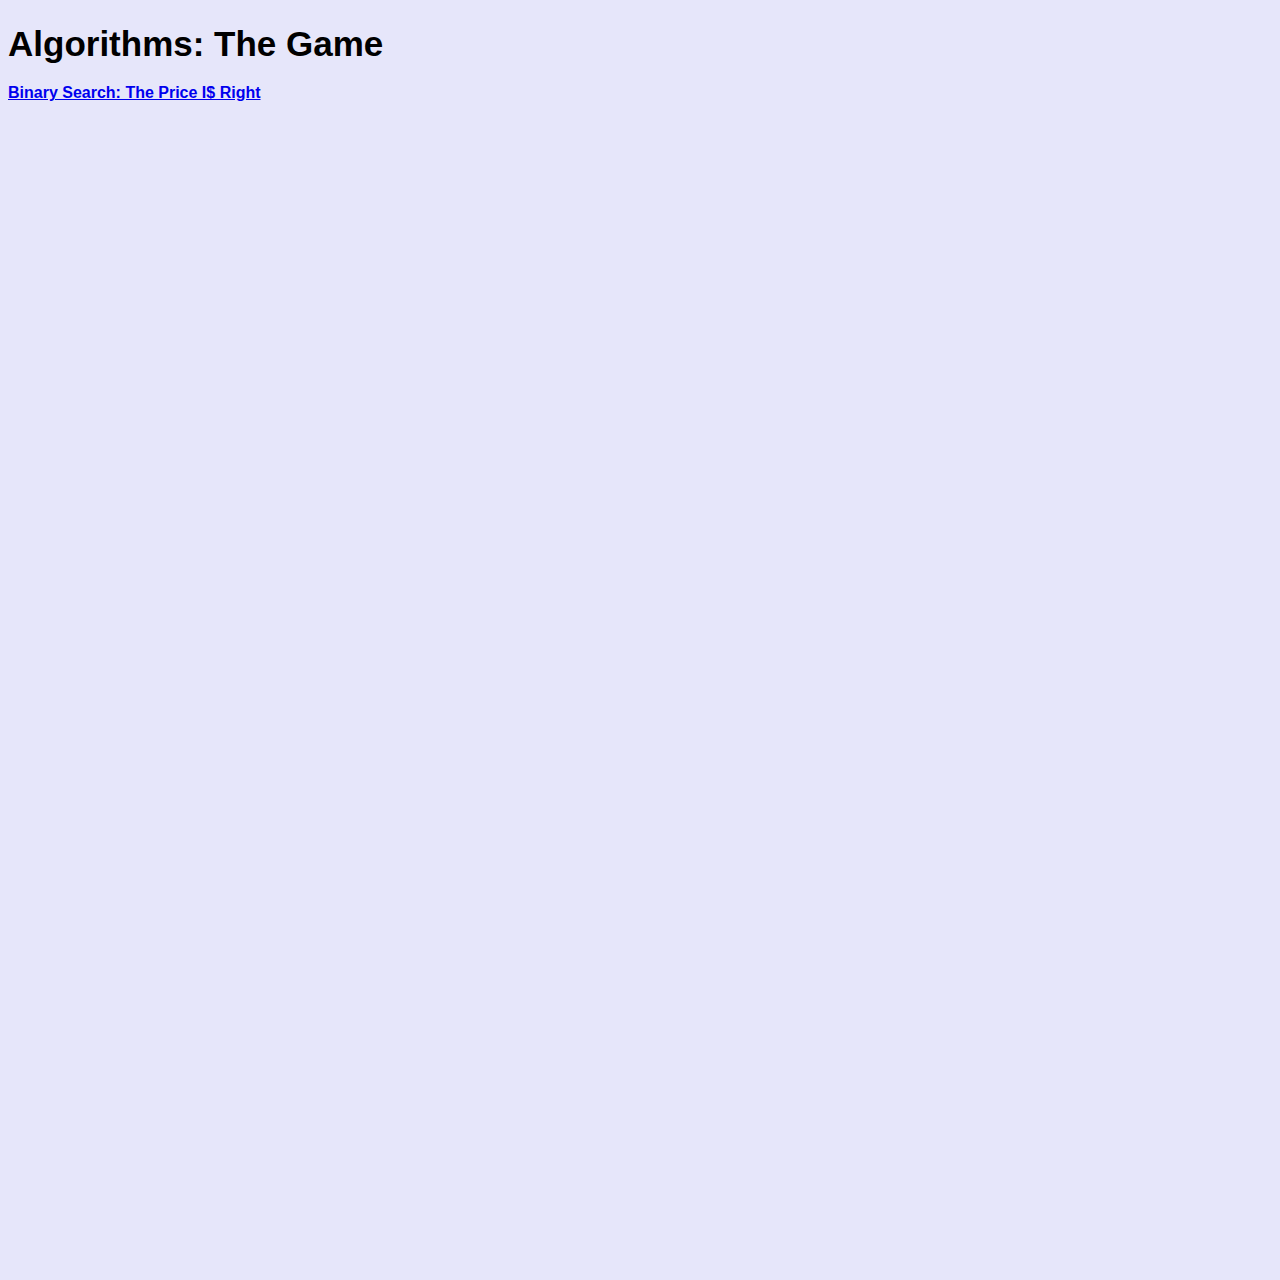
<file: index.html>
<!DOCTYPE html>
<html lang="en">
  <head>
    <meta charset="UTF-8" />
    <meta name="viewport" content="width=device-width, initial-scale=1.0" />
    <link rel="stylesheet" href="./style/css/main.css">
    <!-- Primary Meta Tags -->
    <title>Algorithms: The Game</title>
    <meta name="title" content="Algorithms: The Game">
    <meta name="description" content="Turn studying algorithms into a game. Let's approach studying algorithms as a fun game with puzzles to stimulate your brain and inspire creativity.">

    <!-- Open Graph / Facebook -->
    <meta property="og:type" content="website">
    <meta property="og:url" content="https://jasontoups.github.io/algorithms-the-game/">
    <meta property="og:title" content="Algorithms: The Game">
    <meta property="og:description" content="Turn studying algorithms into a game. Let's approach studying algorithms as a fun game with puzzles to stimulate your brain and inspire creativity.">
    <meta property="og:image" content="./public/algorithms-the-game-meta.jpg">

    <!-- Twitter -->
    <meta property="twitter:card" content="summary_large_image">
    <meta property="twitter:url" content="https://jasontoups.github.io/algorithms-the-game/">
    <meta property="twitter:title" content="Algorithms: The Game">
    <meta property="twitter:description" content="Turn studying algorithms into a game. Let's approach studying algorithms as a fun game with puzzles to stimulate your brain and inspire creativity.">
    <meta property="twitter:image" content="./public/algorithms-the-game-meta.jpg">

    <meta name="robots" content= "index, follow">
  </head>
  <body id="root">
    <h1>Algorithms: The Game</h1>
    <h2><a href="./in-progress/binary-search/index.html"> Binary Search: The Price I$ Right</a></h2>
  </body>
  <script src="./index.js" type="text/javascript"></script>
</html>
</file>
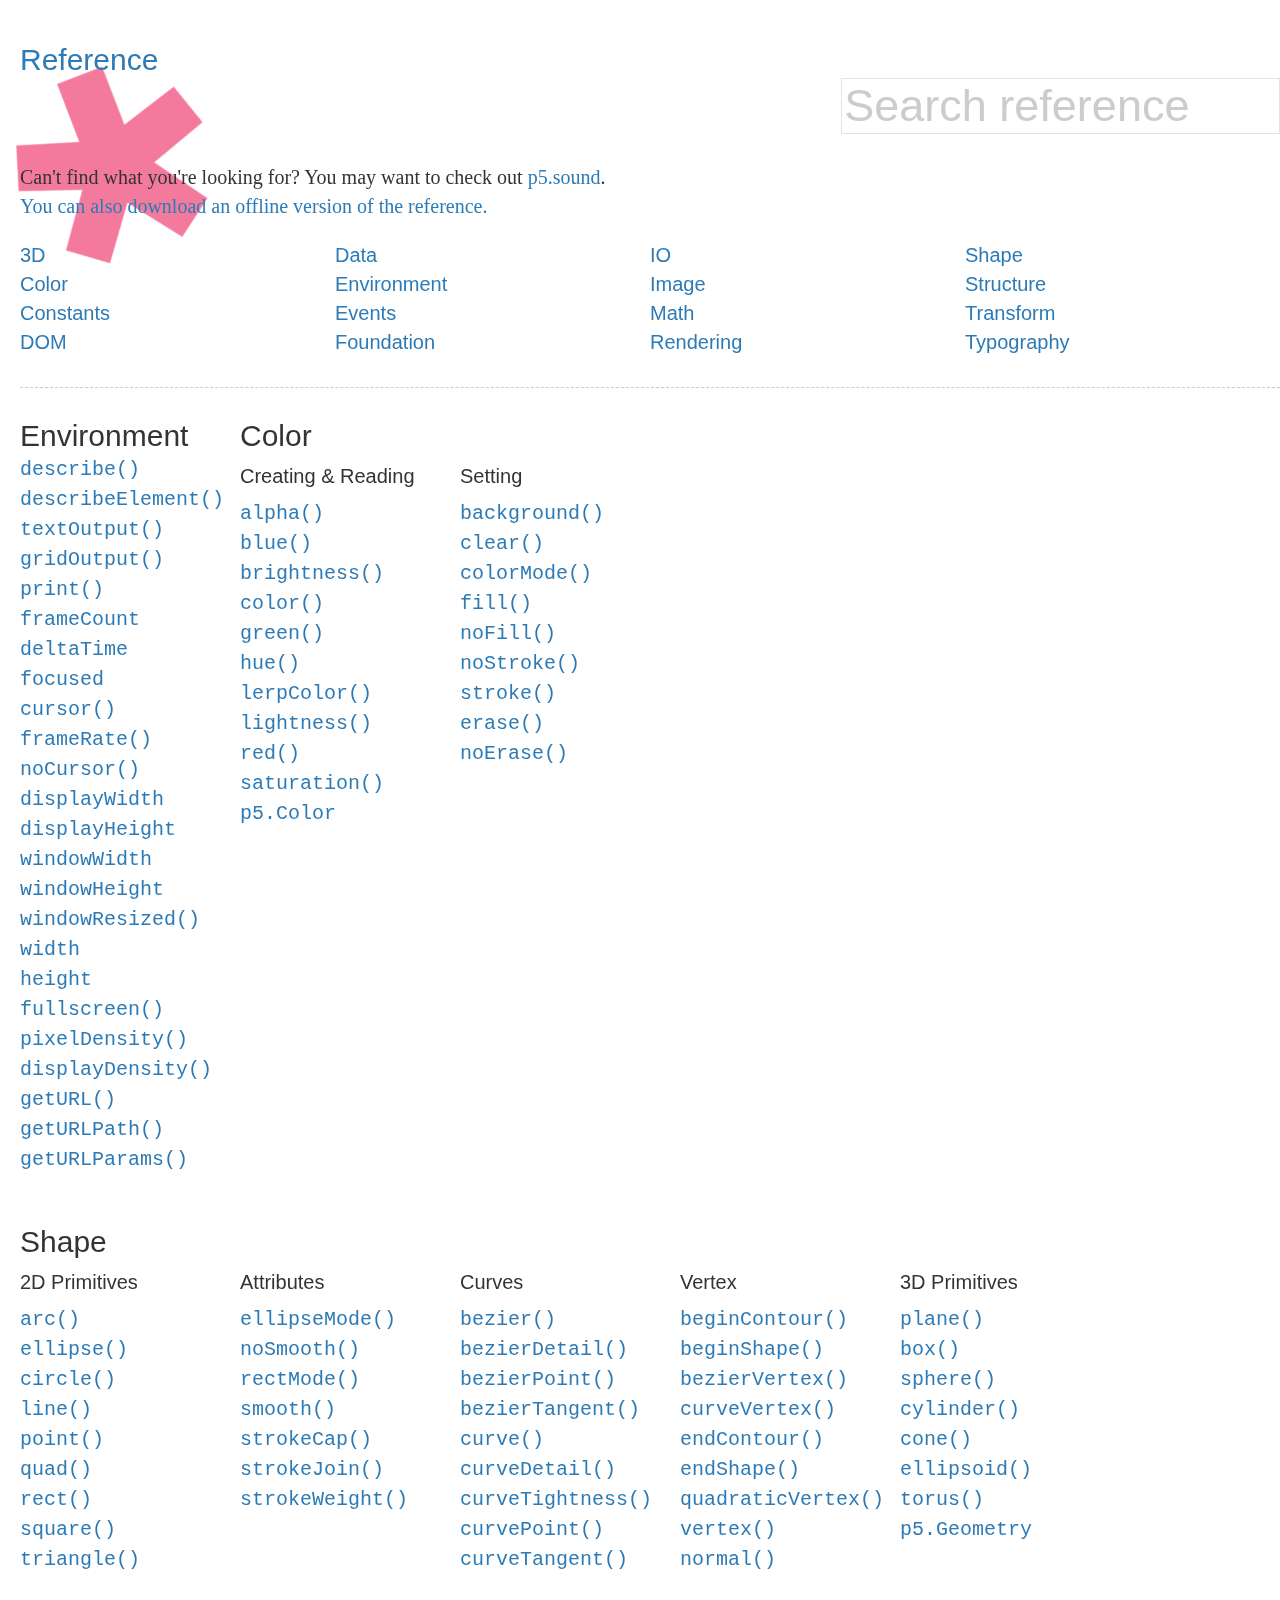
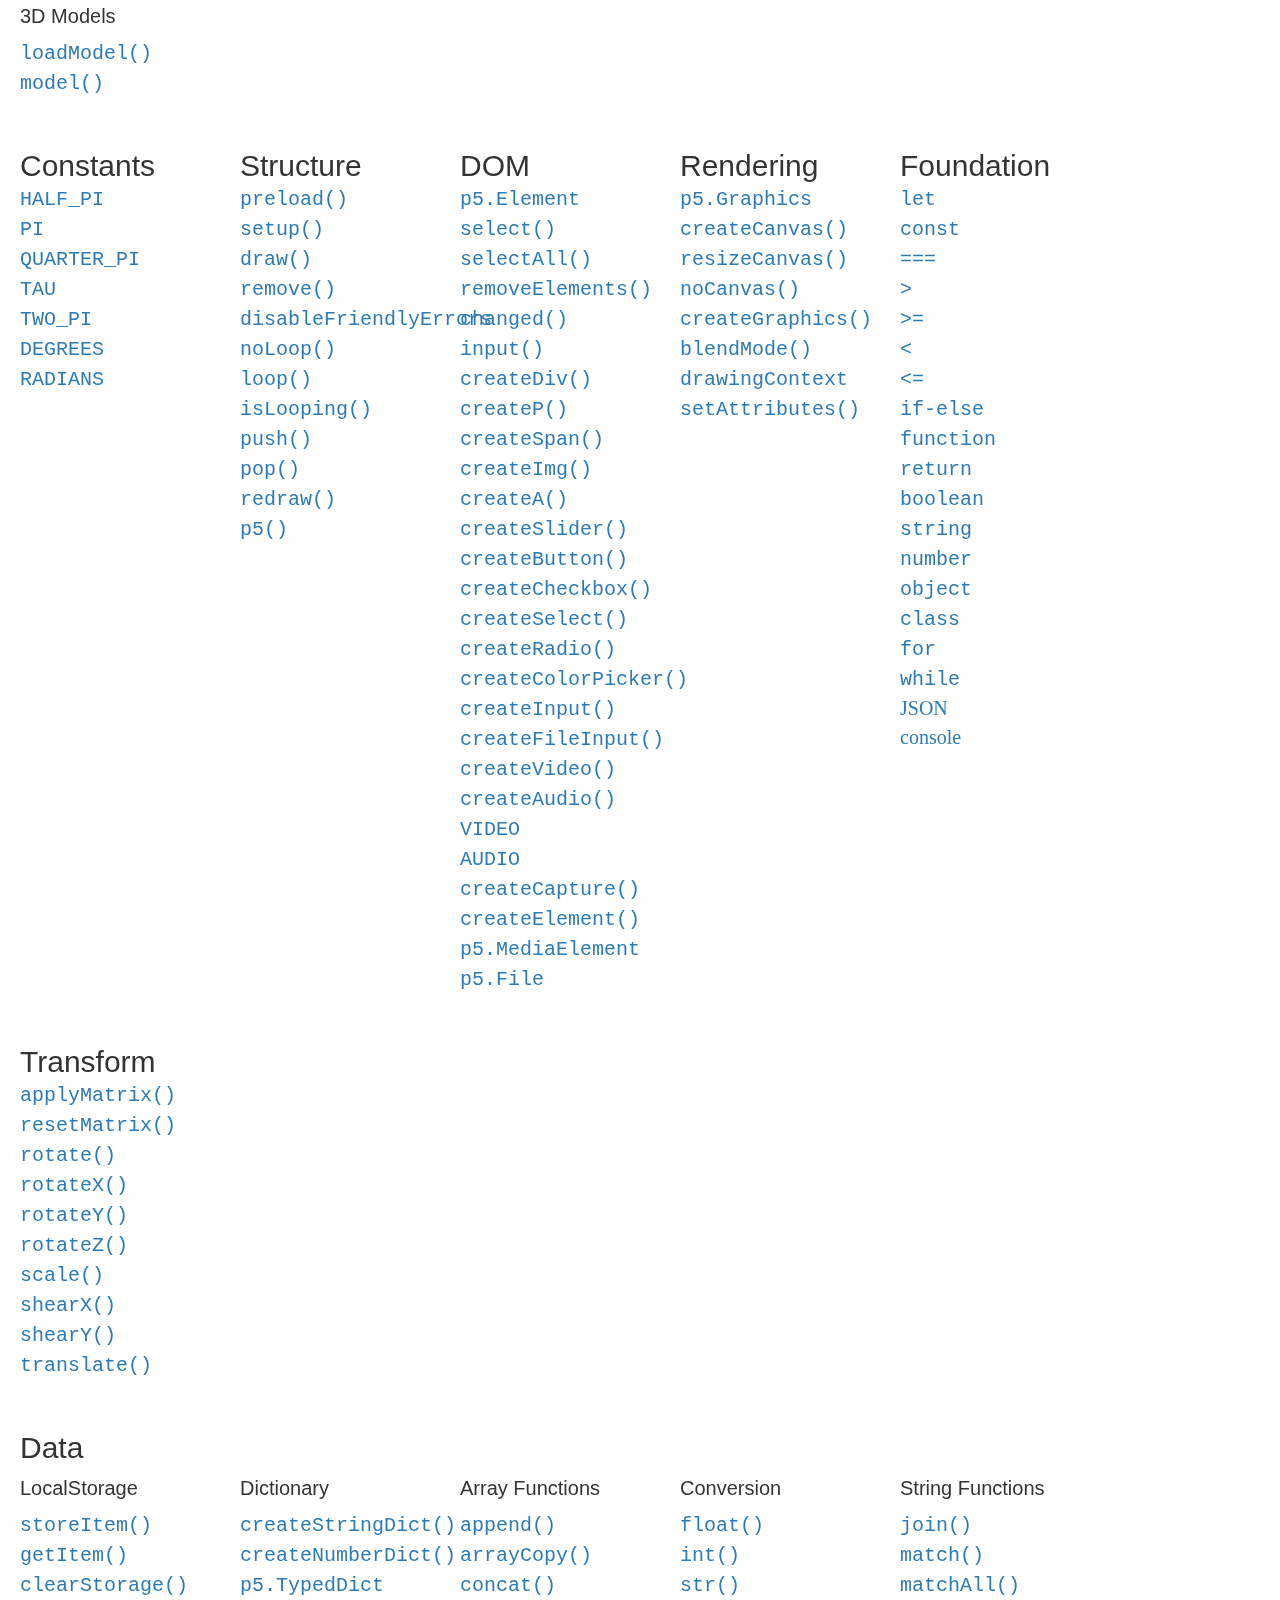
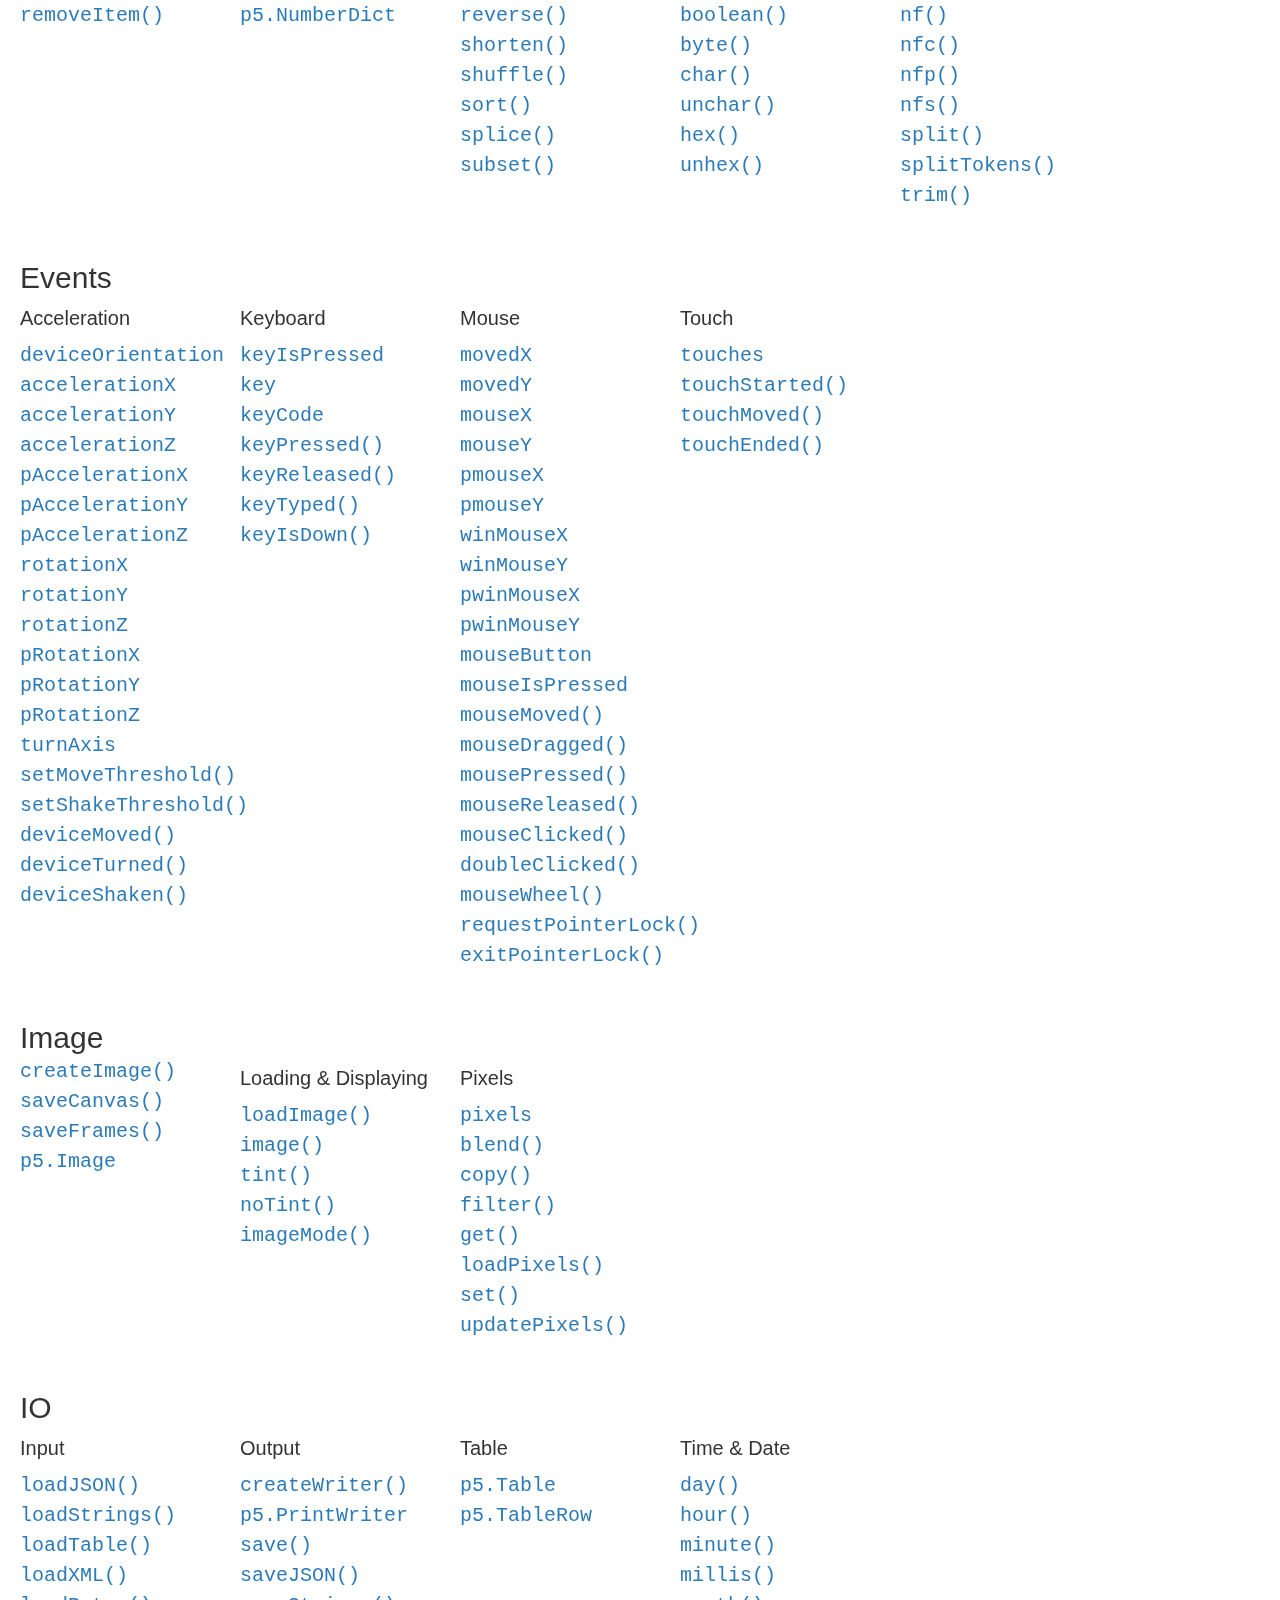
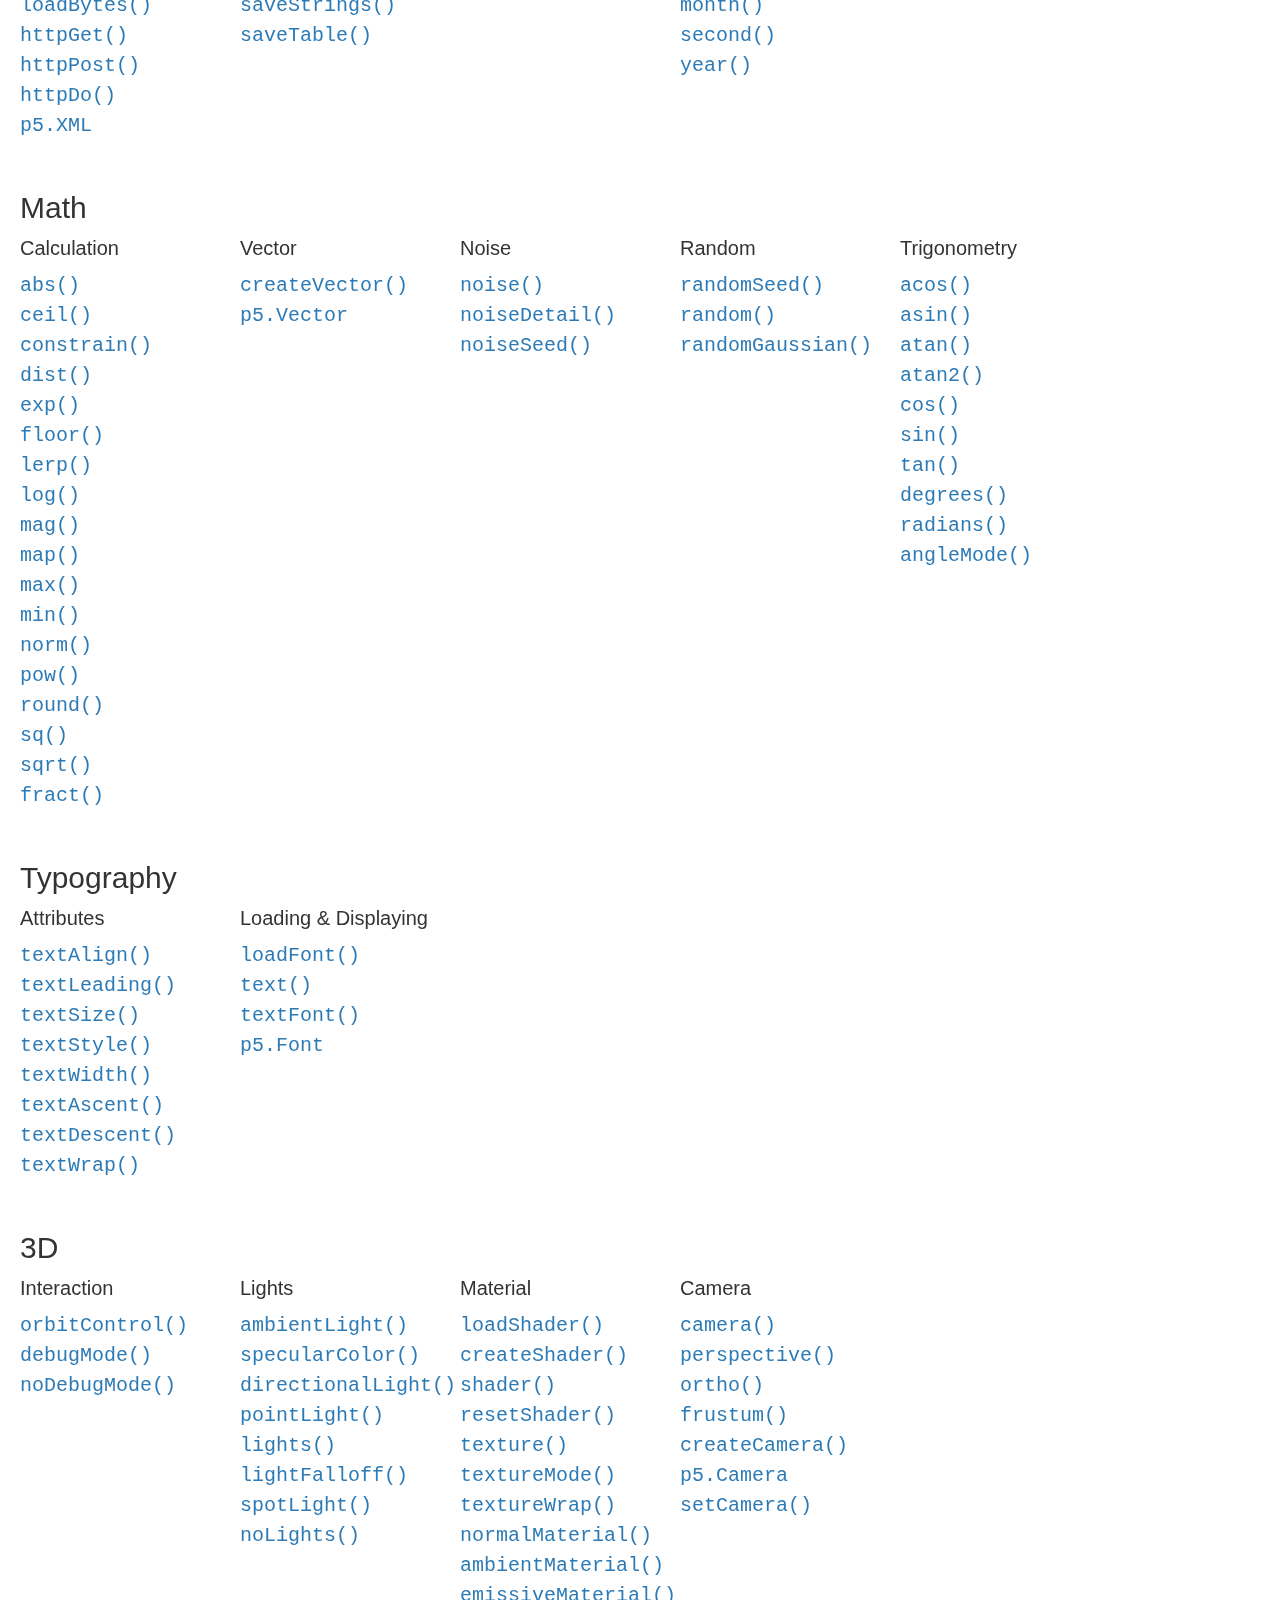
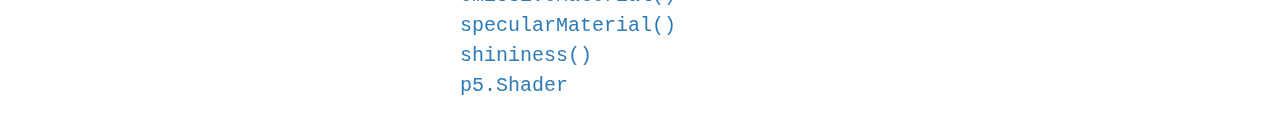
<file: resources/p5-reference/index.html>
<!DOCTYPE html>

<!--[if lt IE 7]>      <html class="no-js lt-ie9 lt-ie8 lt-ie7"> <![endif]-->
<!--[if IE 7]>         <html class="no-js lt-ie9 lt-ie8"> <![endif]-->
<!--[if IE 8]>         <html class="no-js lt-ie9"> <![endif]-->
<!--[if gt IE 8]><!--> <html class="no-js"> <!--<![endif]-->
  <head>
    <meta charset="utf-8">
    <meta http-equiv="X-UA-Compatible" content="IE=edge,chrome=1">
    <title tabindex="1">reference | p5.js</title>
    <meta name="description" content="p5.js a JS client-side library for creating graphic and interactive experiences, based on the core principles of Processing.">
    <meta name="viewport" content="width=device-width">

    <link rel="stylesheet" href="./css/all.css">

    <script src="./js/vendor/jquery-1.12.4.min.js"></script>
    <script src="./js/vendor/underscore-min.js"></script>
    <script src="./js/vendor/backbone-min.js"></script>
    <script src="./js/vendor/ace-nc/ace.js"></script>
    <script src="./js/vendor/ace-nc/mode-javascript.js"></script>
    <script src="./js/vendor/prism.js"></script>
    <script src="./js/init.js"></script>

  </head>

  <body id="reference-page">
    <div id="container">
    <!-- identity -->
    <div id="lockup">
        <img type="image/svg+xml" src="./img/p5js-beta.svg" id="logo_image" class="logo"  />
        <div id='p5_logo'></div>
      </a>
      <p>Processing intuition times JavaScript power</p>
    </div>

    <div class="column-span">
      <section id="reference">

        <a href="./index.html" id="home-button" class="anchor"><h2>Reference</h2></a>

        <div id="search" class="search-wrapper"></div>
        <div id="collection-list-nav">

        </div>

        <!--class="container-fluid"-->
        <div id="list" class="list-wrapper allItems-collection"></div>
        <div id="item" class="item-wrapper apidocs"></div>
        <div id="file" class="file-wrapper"></div>

      </section>


      <footer>
        <p>p5.js was created by <a href='https://lauren-mccarthy.com' target="_blank">Lauren McCarthy</a> and is developed by a community of collaborators,
        with support from the <a href="https://processing.org/foundation/" target="_blank">Processing Foundation</a>
        and <a href="https://itp.nyu.edu/itp/" target="_blank">NYU ITP</a>.
        <a href="https://p5js.org/copyright.php">&copy; Info.</a></p>
      </footer>
    </div><!-- end column-span -->

    <!-- outside of column for footer to go across both -->

    <p class="clearfix"> &nbsp; </p>

    <object type="image/svg+xml" data="./img/thick-asterisk-alone.svg" id="asterisk-design-element">
         *<!-- to do: add fallback image in CSS -->
    </object>


    <script src="./js/p5.min.js"></script>
    <script src="./js/p5.sound.min.js"></script>

    <script>
        window.requireNode = window.require;
        window.require = undefined;
    </script>
    <script src="./js/vendor/require.min.js"></script>
    <script src="./js/render.js"></script>
    <script src="./js/data.js"></script>
    <script src="./js/reference.js"></script>

  </body>
</html>
</file>
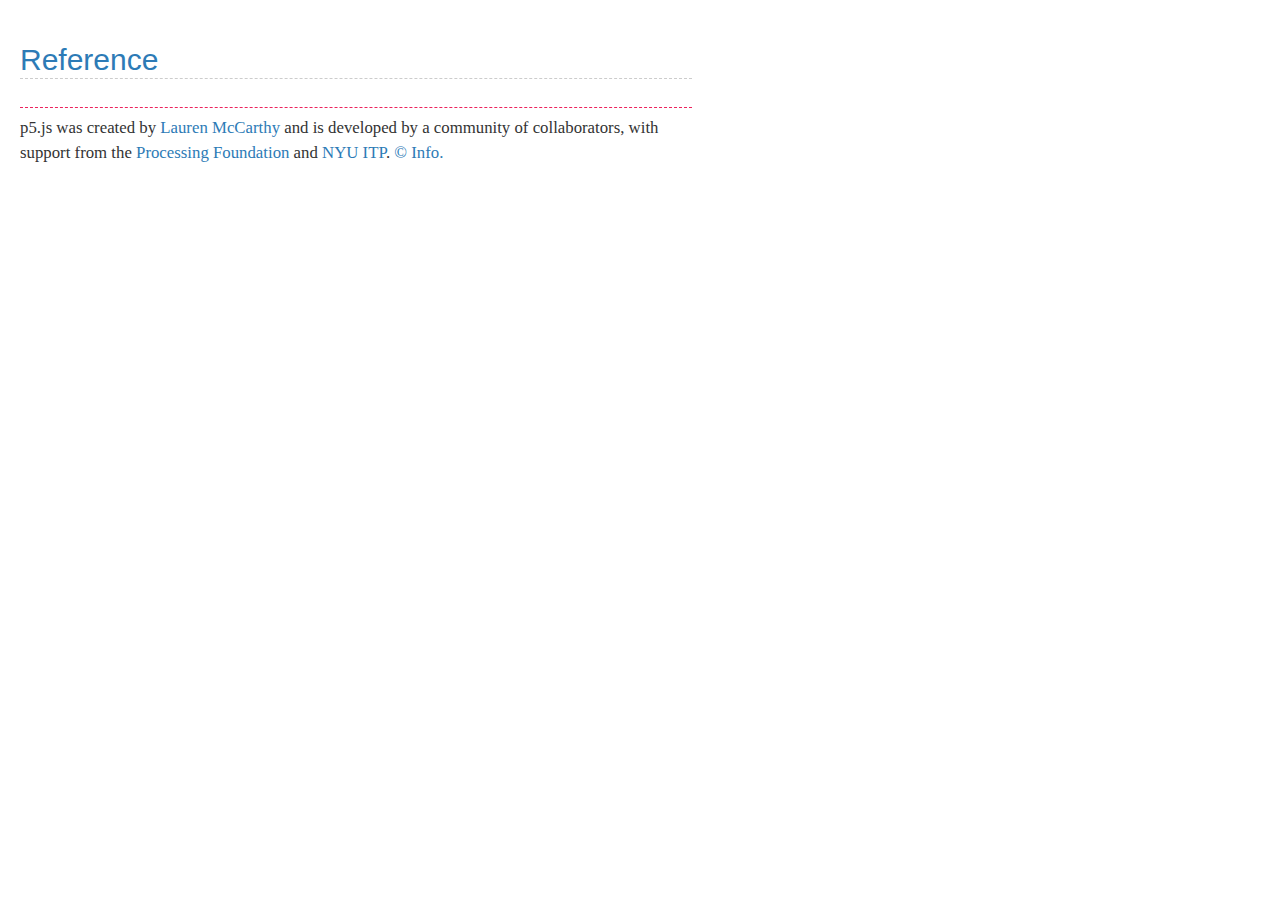
<file: resources/p5-reference/assets/index.html>
<!doctype html>
<html>
    <head>
        <title>Redirector</title>
        <meta http-equiv="refresh" content="0;url=../">
    </head>
    <body>
        <a href="../">Click here to redirect</a>
    </body>
</html>
</file>
<file: style/css/main.css>
/* SCSS HEX */
* {
  margin: 0;
  -webkit-box-sizing: inherit;
  box-sizing: inherit;
  font-size: 16px;
  -webkit-box-sizing: border-box;
          box-sizing: border-box;
}

body {
  height: 100vmax;
  background-color: #e6e6fa;
  font-family: "Ubuntu", sans-serif;
  padding: 0.5rem;
}

body.binary-search {
  background-color: #a4e2c6;
  color: #03542fff;
}

.background {
  position: fixed;
  width: 100%;
  height: 100%;
  top: 0;
  left: 0;
  background-color: #e6e6fa;
  z-index: -1;
}

h1 {
  margin: 1rem 2.5rem 0.75rem 0;
  font-size: 2.1875rem;
}

@media (max-width: 43.75rem) {
  h1 {
    margin: 0 1rem 0.5rem 0;
  }
}

h2 {
  margin: .75rem 1.5rem .25rem 0;
  font-size: 1.5rem;
}

@media (max-width: 43.75rem) {
  h2 {
    margin: 0 1rem 0.25rem 0;
  }
}

h4 {
  font-size: inherit;
  color: #5439B8;
}

p {
  margin: 0.5rem 0 0.25rem 0;
  font-size: inherit;
}

img {
  max-width: 50%;
  margin: 0.5rem 0;
}

@media (max-width: 62.5rem) {
  img {
    max-width: 75%;
    padding-bottom: 00.25rem;
  }
}

@media (max-width: 43.75rem) {
  img {
    max-width: 100%;
    padding-bottom: 0;
  }
}

.form {
  position: relative;
  -webkit-box-flex: 1;
      -ms-flex: 1;
          flex: 1;
  width: 100%;
  max-width: 100%;
  font-size: 1rem;
}

.form .field label {
  display: block;
  margin: 0 0 .28571429rem 0;
  color: rgba(0, 0, 0, 0.87);
  font-size: .92857143em;
  font-weight: 700;
  text-transform: none;
}

.form .field input {
  width: 100%;
  padding: .59375rem .875rem;
  border: 1px solid #889AE3;
  -webkit-box-sizing: border-box;
          box-sizing: border-box;
}

.content {
  display: block;
}
/*# sourceMappingURL=main.css.map */
</file>
